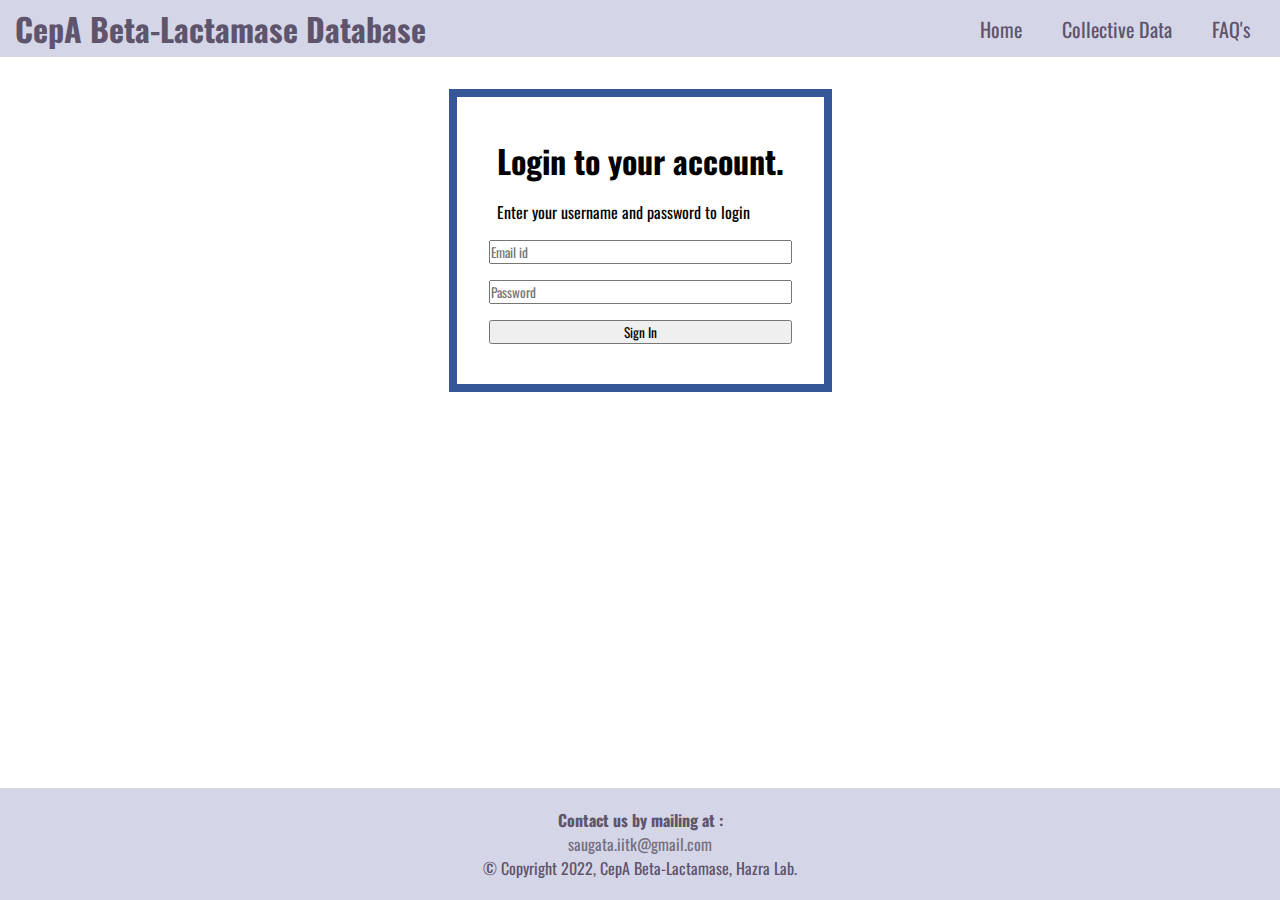
<file: signin.html>
<!DOCTYPE html>
<html lang="en">
<head>
    <meta charset="UTF-8">
    <meta http-equiv="X-UA-Compatible" content="IE=edge">
    <meta name="viewport" content="width=device-width, initial-scale=1.0">
    <link rel="preconnect" href="https://fonts.googleapis.com">
    <link rel="preconnect" href="https://fonts.gstatic.com" crossorigin>
    <link href="https://fonts.googleapis.com/css2?family=Oswald&family=Oxygen&family=Titillium+Web&display=swap" rel="stylesheet">
    <link rel="stylesheet" href="./signin.css">

    <title>Hazra lab | Sign In</title>
</head>
<body>
    <!--------------------------------- Header and Navbar starts ----------------------------------->

    <header>
        <nav>
            <h1>CepA Beta-Lactamase Database</h1>
            <ul>
                <li>
                    <a href="./index.html">Home</a>
                </li>
                <li>
                    <a href="./data.html">Collective Data</a>                    
                </li>
                <li>
                    <a href="./faq.html">FAQ's</a>
                </li>
            </ul>
        </nav>
    </header>

    <!---------------------------------- Header and Navbar ends ------------------------------------>

    <!---------------------------------- Login Container starts ------------------------------------>

    <div class="login-container">
        <div class="login-box-1">
            <h1>Login to your account.</h1>
            <p>Enter your username and password to login</p>
            <form>
                 <input type="email" name="email" id="email" placeholder="Email id" required>
                 <input type="password" name="password" id="password" placeholder="Password" required>
                 <button class="sign-in">Sign In</button>
                 <!-- <p>Don't have an account? <a href="../Register/achiever-register.html">Register</a></p> -->
            </form>
        </div>
    </div>
 
    <!----------------------------------- Login Container ends ------------------------------------->
     
    <!--------------------------------------- Footer starts ---------------------------------------->

    <footer>
        <div class="mail">
            <h4>Contact us by mailing at : </h4>
            <a href="mailto:saugata.iitk@gmail.com">saugata.iitk@gmail.com</a>
        </div> 
        <div class="copyright-text">
            <p>&copy; Copyright 2022, CepA Beta-Lactamase, Hazra Lab.</p>
        </div>
    </footer>

    <!---------------------------------------- Footer ends ----------------------------------------->
    
</body>
</html>
</file>
<file: signin.css>
@import url('https://fonts.googleapis.com/css2?family=Oswald&family=Oxygen&family=Titillium+Web&display=swap');

* {
    margin: 0;
    padding: 0;
    box-sizing: border-box;
    font-family: 'Oswald', 'Oxygen', 'Titillium Web', sans-serif;
    text-decoration: none;
}

body {
    height: 100%;
    width: 100%;
    /* background-image: linear-gradient(to right, #e9defa 0%, #fbfcdb 100%); */
}

header nav {
    padding: 5px 10px;
    text-decoration: none;
    /* background-image: linear-gradient(to left, #e9defa 0%, #fbfcdb 100%); */
    background-color: #d5d5e8;

    display: flex;
    flex-direction: row;
    align-items: center;
    justify-content: space-between;
}

header nav h1 {
    margin-left: 5px;
    font-size: 2rem;
    color: #5e546c;
}

header nav h1:hover {
    color: #2b203a;
    cursor: pointer;
}

header nav ul {
    list-style-type: none;

    display: flex;
    flex-direction: row;
}

header nav ul li a {
    padding: 20px;
    color: #5e546c;

    font-size: 20px;
}

header nav ul li a:hover {
    color: #2b203a;
}

.login-container {
    height: auto;
    width: 100vw;

    display: flex;
    flex-direction: column;
    align-items: center;
    justify-content: center;
}

.login-container .login-box-1 {
    margin-top: 2rem;
    padding: 2rem;
    background-color: #ffffff;

    width: auto;
    height: auto;

    /* border-image: linear-gradient(to left, #e9defa 0%, #fbfcdb 100%) 1; */
    border-color: #355795;
    border-style: solid;
    border-width: 0.5rem;

}

.login-container .login-box-1 h1 {
    padding: 0.5rem;
}

.login-container .login-box-1 p {
    padding: 0.5rem;
}

.login-container .login-box-1 form {
    display: flex;
    flex-direction: column;
}

.login-container .login-box-1 form #email,
.login-container .login-box-1 form #password {
    margin-top: 0.5rem;
    margin-bottom: 0.5rem;
}

.login-container .login-box-1 form .sign-in {
    margin-top: 0.5rem;
    margin-bottom: 0.5rem;
}

footer {
    height: auto;
    width: 100%;
    padding: 20px;
    color: #5e546c;
    background-color: #d5d5e8;

    text-align: center;

    position:fixed;
    bottom:0;
}

footer .mail a {
    color: #757080;
}

footer .mail a:hover {
    color: #000403;
}









/**************************************** Media Querries ****************************************/
</file>
